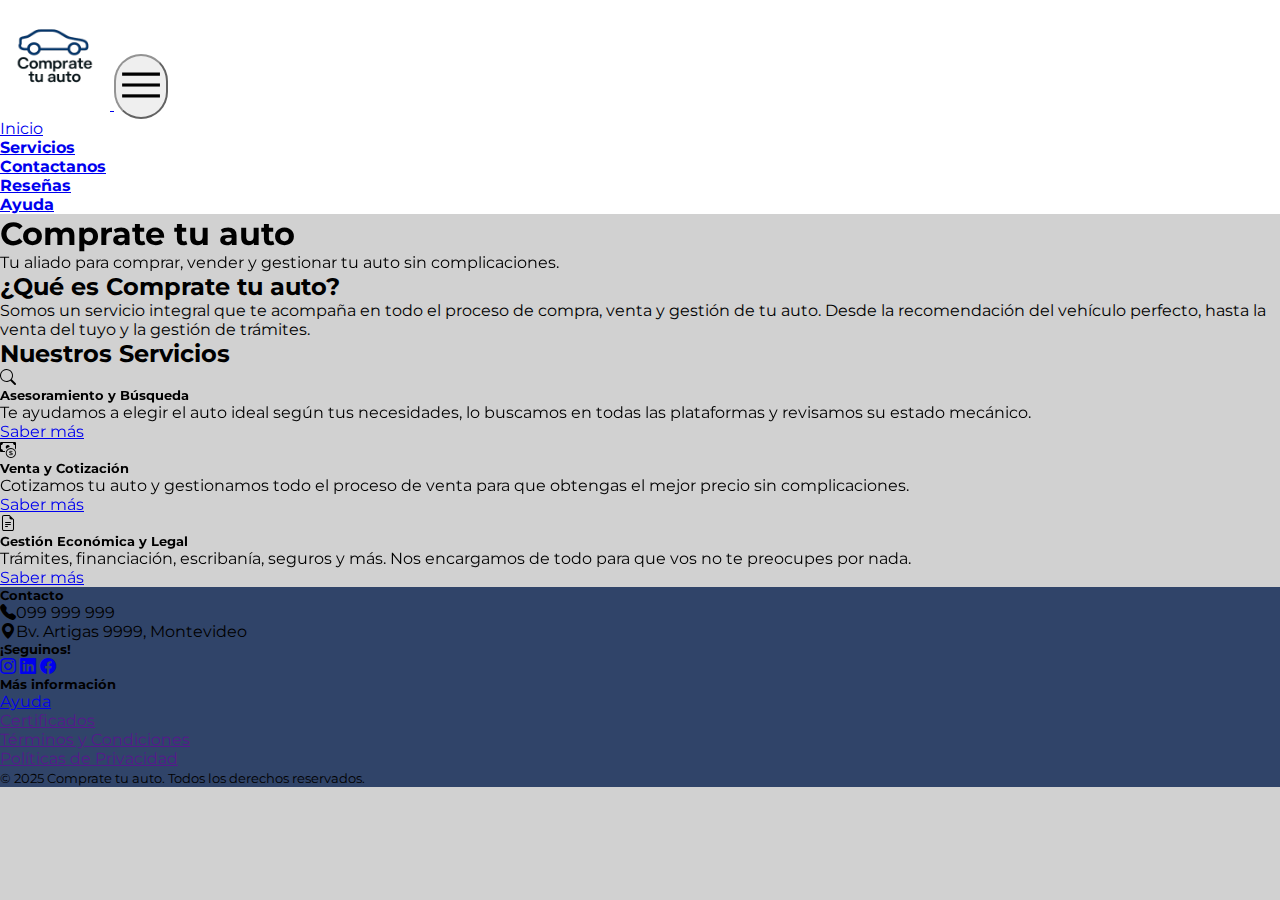
<file: index.html>
<!DOCTYPE html>
<html lang="en">
<head>
    <meta charset="UTF-8">
    <meta name="viewport" content="width=device-width, initial-scale=1.0">
    <meta name="description" content="Somos un servicio integral que te acompaña en todo el proceso de compra, venta y gestión de tu auto. Desde la recomendación del vehículo perfecto, hasta la venta del tuyo y la gestión de trámites.">
    <meta name="keywords" content="auto, compra, uruguay, venta, cotizacion, revision, asesoramiento, vehiculo, revision, tramites, ayuda">
    <!--Bootsrap-->
    <link href="https://cdn.jsdelivr.net/npm/bootstrap@5.3.7/dist/css/bootstrap.min.css" rel="stylesheet" integrity="sha384-LN+7fdVzj6u52u30Kp6M/trliBMCMKTyK833zpbD+pXdCLuTusPj697FH4R/5mcr" crossorigin="anonymous">
    <!--Bootsrap ICONS-->
    <link href="https://cdn.jsdelivr.net/npm/bootstrap-icons@1.10.5/font/bootstrap-icons.css" rel="stylesheet">
    <!--AOS-->
    <link href="https://unpkg.com/aos@2.3.1/dist/aos.css" rel="stylesheet">
    <!--CSS-->
    <link rel="stylesheet" href="./styles/styles.css">
    <title>Comprate tu auto | Inicio</title>
</head>
<body>
    <!-- Navbar -->
    <header>
        <nav class="navbar navbar-expand-lg">
            <div class="container">
                <a class="navbar-brand d-flex align-items-center" href="index.html">
                    <img class="logo-nav" alt="logo de auto con texto debajo que lee comprate tu auto" src="./assets/logo2.png">
                </a>
                <button class="navbar-toggler custom-menu" type="button" data-bs-toggle="collapse" data-bs-target="#navbarNav">
                    <img class="custom-navbar-toggler" alt="boton para deplegar las paginas" src="./assets/menu.png" alt="">
                </button>
                <div class="collapse navbar-collapse" id="navbarNav">
                    <ul class="navbar-nav ms-auto nav-underline">
                        <li class="nav-item"><a class="nav-link active" href="index.html">Inicio</a></li>
                        <li class="nav-item"><a class="nav-link custom-nav-link" href="./pages/servicios.html">Servicios</a></li>
                        <li class="nav-item"><a class="nav-link custom-nav-link" href="./pages/contactanos.html">Contactanos</a></li>
                        <li class="nav-item"><a class="nav-link custom-nav-link" href="./pages/reseñas.html">Reseñas</a></li>
                        <li class="nav-item"><a class="nav-link custom-nav-link" href="./pages/ayuda.html">Ayuda</a></li>
                    </ul>
                </div>
            </div>
        </nav>
    </header>
    <!--Main-->
    <main>
        <!--Banner-->
        <section class="banner">
            <div class="container" data-aos="zoom-in">
                    <h1>Comprate tu auto</h1>
                <p>Tu aliado para comprar, vender y gestionar tu auto sin complicaciones.</p>
            </div>
        </section>
        <!--Info-->
        <section class="banner-sec">
            <div class="container">
                <h2>¿Qué es Comprate tu auto?</h2>
                <p> Somos un servicio integral que te acompaña en todo el proceso de compra, venta y gestión de tu auto. Desde la recomendación del vehículo perfecto, hasta la venta del tuyo y la gestión de trámites.</p>
            </div>
        </section>
        <!--Servicios-->
        <section class="servicios-index">
            <div class="container">
                <h2 class="mb-5">Nuestros Servicios</h2>
                <div class="row row-cols-1 row-cols-md-3 g-4">
                <!-- Servicio 1 -->
                    <div class="col" data-aos="fade-down">
                        <div class="card h-100 custom-card-body">
                            <div class="card-body">
                                <div class="mb-3">
                                    <i class="bi bi-search display-5 text-primary"></i>
                                </div>
                                <h5 class="card-title">Asesoramiento y Búsqueda</h5>
                                <p class="card-text">Te ayudamos a elegir el auto ideal según tus necesidades, lo buscamos en todas las plataformas y revisamos su estado mecánico.</p>
                                <a href="./pages/servicios.html#servicio1" class="btn btn-primary custom-button-primary">Saber más</a>
                            </div>
                        </div>
                    </div>
                    <!-- Servicio 2 -->
                    <div class="col" data-aos="fade-down">
                        <div class="card h-100 custom-card-body">
                            <div class="card-body">
                                <div class="mb-3">
                                    <i class="bi bi-cash-coin display-5 text-success"></i>
                                </div>
                                <h5 class="card-title">Venta y Cotización</h5>
                                <p class="card-text"> Cotizamos tu auto y gestionamos todo el proceso de venta para que obtengas el mejor precio sin complicaciones.</p>
                                <a href="./pages/servicios.html#servicio2" class="btn btn-primary custom-button-primary">Saber más</a>
                            </div>
                        </div>
                    </div>
                    <!-- Servicio 3 -->
                    <div class="col" data-aos="fade-down">
                        <div class="card h-100 custom-card-body">
                            <div class="card-body">
                                <div class="mb-3">
                                    <i class="bi bi-file-earmark-text display-5 text-warning"></i>
                                </div>
                                <h5 class="card-title">Gestión Económica y Legal</h5>
                                <p class="card-text">Trámites, financiación, escribanía, seguros y más. Nos encargamos de todo para que vos no te preocupes por nada.</p>
                                <a href="./pages/servicios.html#servicio3" class="btn btn-primary custom-button-primary">Saber más</a>
                            </div>
                        </div>
                    </div>
                </div>
            </div>
        </section>    
    </main> 
    <footer class="custom-footer">
        <div class="container">
            <div class="row text-center text-md-start">
            <!-- Columna 1: Contacto -->
                <div class="col-md-4 mb-4 d-flex flex-column align-items-center">
                    <h5 class="mb-3">Contacto</h5>
                    <p class="mb-2"><i class="bi bi-telephone-fill me-2"></i>099 999 999</p>
                    <p><i class="bi bi-geo-alt-fill me-2"></i>Bv. Artigas 9999, Montevideo</p>
                </div>
            <!-- Columna 2: Redes Sociales -->
                <div class="col-md-4 mb-4 d-flex flex-column d-flex flex-column align-items-center">
                    <h5 class="mb-3">¡Seguinos!</h5>
                    <a href="https://instagram.com" target="_blank" class="text-white me-3 fs-4"><i class="bi bi-instagram"></i></a>
                    <a href="https://linkedin.com" target="_blank" class="text-white me-3 fs-4"><i class="bi bi-linkedin"></i></a>
                    <a href="https://facebook.com" target="_blank" class="text-white fs-4"><i class="bi bi-facebook"></i></a>
                </div>
            <!-- Columna 3: Más información -->
                <div class="col-md-4 mb-4 d-flex flex-column align-items-center">
                    <h5 class="mb-3">Más información</h5>
                    <ul class="list-unstyled">
                        <li><a href="./pages/ayuda.html" class="text-white text-decoration-none">Ayuda</a></li>
                        <li><a href="" class="text-white text-decoration-none">Certificados</a></li>
                        <li><a href="" class="text-white text-decoration-none">Términos y Condiciones</a></li>
                        <li><a href="" class="text-white text-decoration-none">Políticas de Privacidad</a></li>
                    </ul>
                </div>
            </div>
            <!-- Línea inferior -->
            <div class="text-center mt-4 border-top pt-3">
            <small>© 2025 Comprate tu auto. Todos los derechos reservados.</small>
            </div>
        </div>
    </footer>

    <!--Bootstrap JS-->
    <script src="https://cdn.jsdelivr.net/npm/bootstrap@5.3.7/dist/js/bootstrap.bundle.min.js" integrity="sha384-ndDqU0Gzau9qJ1lfW4pNLlhNTkCfHzAVBReH9diLvGRem5+R9g2FzA8ZGN954O5Q" crossorigin="anonymous"></script>
    <!--AOS JS-->
    <script src="https://unpkg.com/aos@2.3.1/dist/aos.js"></script>
    <script>
        AOS.init();
    </script>
</body>
</html>
</file>
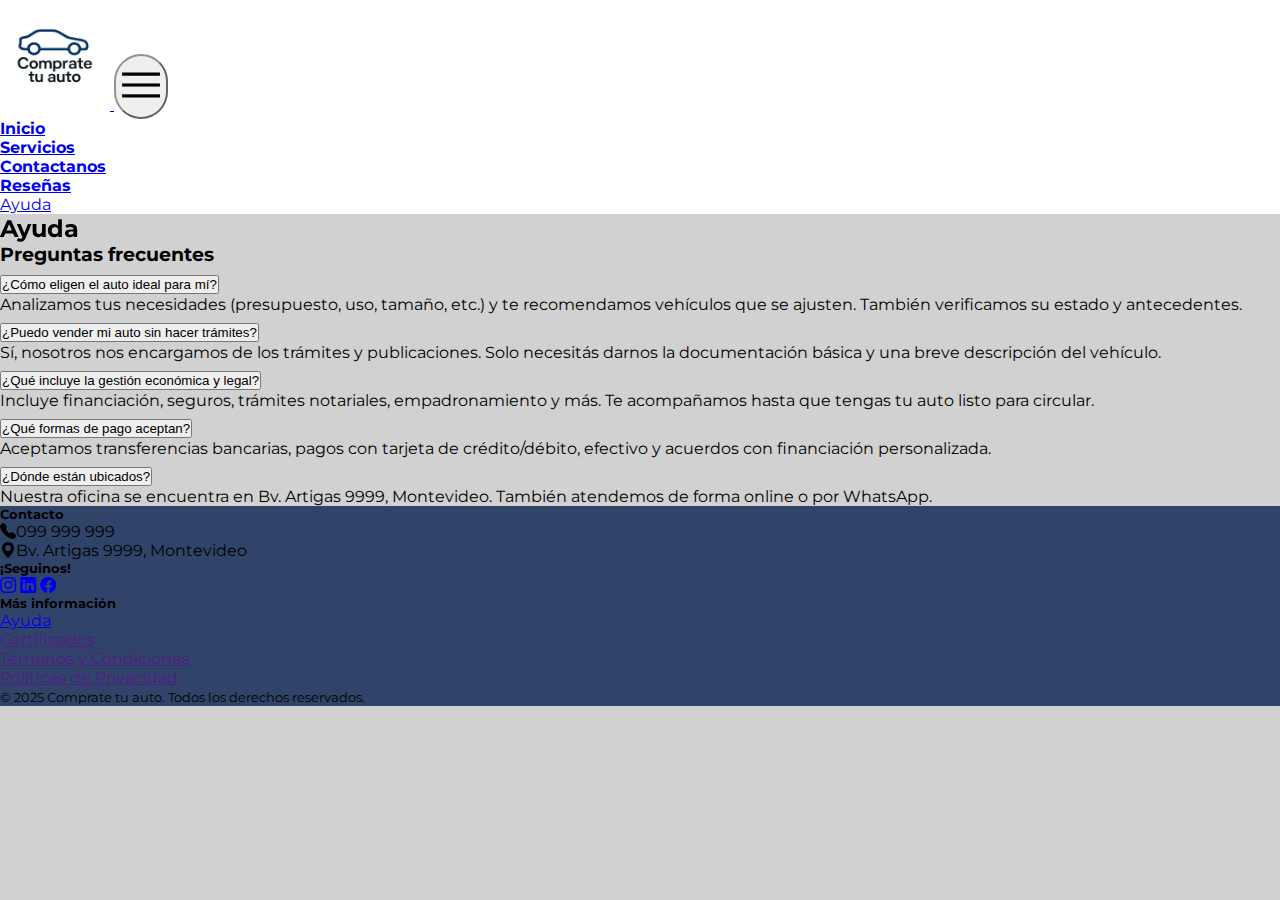
<file: pages/ayuda.html>
<!DOCTYPE html>
<html lang="en">
<head>
    <meta charset="UTF-8">
    <meta name="viewport" content="width=device-width, initial-scale=1.0">
    <meta name="description" content="Ayuda en Comprate tu auto, preguntas frecuentes">
    <meta name="keywords" content="auto, compra, uruguay, venta, cotizacion, revision, asesoramiento, vehiculo, revision, tramites, ayuda, preguntas">
    <!--Bootsrap-->
    <link href="https://cdn.jsdelivr.net/npm/bootstrap@5.3.7/dist/css/bootstrap.min.css" rel="stylesheet" integrity="sha384-LN+7fdVzj6u52u30Kp6M/trliBMCMKTyK833zpbD+pXdCLuTusPj697FH4R/5mcr" crossorigin="anonymous">
    <!--Bootsrap ICONS-->
    <link href="https://cdn.jsdelivr.net/npm/bootstrap-icons@1.10.5/font/bootstrap-icons.css" rel="stylesheet">
    <!--AOS-->
    <link href="https://unpkg.com/aos@2.3.1/dist/aos.css" rel="stylesheet">
    <!--CSS-->
    <link rel="stylesheet" href="../styles/styles.css">
    <title>Comprate tu auto | Ayuda</title>
</head>
<body>
    <!-- Navbar -->
    <header>
        <nav class="navbar navbar-expand-lg">
            <div class="container">
                <a class="navbar-brand d-flex align-items-center" href="../index.html">
                    <img class="logo-nav" alt="logo de auto con texto debajo que lee comprate tu auto" src="../assets/logo2.png">
                </a>
                <button class="navbar-toggler custom-menu" type="button" data-bs-toggle="collapse" data-bs-target="#navbarNav">
                    <img class="custom-navbar-toggler" alt="boton para deplegar las paginas" src="../assets/menu.png" alt="">
                </button>
                <div class="collapse navbar-collapse" id="navbarNav">
                    <ul class="navbar-nav ms-auto nav-underline">
                        <li class="nav-item"><a class="nav-link custom-nav-link" href="../index.html">Inicio</a></li>
                        <li class="nav-item"><a class="nav-link custom-nav-link" href="servicios.html">Servicios</a></li>
                        <li class="nav-item"><a class="nav-link custom-nav-link" href="contactanos.html">Contactanos</a></li>
                        <li class="nav-item"><a class="nav-link custom-nav-link" href="reseñas.html">Reseñas</a></li>
                        <li class="nav-item"><a class="nav-link active" href="ayuda.html">Ayuda</a></li>
                    </ul>
                </div>
            </div>
        </nav>
    </header>
    <!--Ayuda-->
    <main>
        <!--Banner-->
        <section class="banner">
            <div data-aos="zoom-in">
                <h2>Ayuda</h2>
            </div>
        </section>
        <section class="custom-servicio">
            <section class="container py-5">
                <h3 class="text-center mb-4">Preguntas frecuentes</h3>
                <div class="accordion" id="accordionAyuda">
                    <!-- Pregunta 1 -->
                    <div class="accordion-item custom-accordion-item">
                        <h2 class="accordion-header" id="faqHeadingOne">
                            <button class="accordion-button collapsed custom-accordion-button" type="button" data-bs-toggle="collapse" data-bs-target="#faqCollapseOne" aria-expanded="false" aria-controls="faqCollapseOne">¿Cómo eligen el auto ideal para mí?
                            </button>
                        </h2>
                        <div id="faqCollapseOne" class="accordion-collapse collapse" aria-labelledby="faqHeadingOne" data-bs-parent="#accordionAyuda">
                            <div class="accordion-body">Analizamos tus necesidades (presupuesto, uso, tamaño, etc.) y te recomendamos vehículos que se ajusten. También verificamos su estado y antecedentes.</div>
                        </div>
                    </div>
                    <!-- Pregunta 2 -->
                    <div class="accordion-item custom-accordion-item">
                        <h2 class="accordion-header" id="faqHeadingTwo">
                            <button class="accordion-button collapsed custom-accordion-button" type="button" data-bs-toggle="collapse" data-bs-target="#faqCollapseTwo" aria-expanded="false" aria-controls="faqCollapseTwo">¿Puedo vender mi auto sin hacer trámites?
                            </button>
                        </h2>
                        <div id="faqCollapseTwo" class="accordion-collapse collapse" aria-labelledby="faqHeadingTwo" data-bs-parent="#accordionAyuda">
                            <div class="accordion-body">Sí, nosotros nos encargamos de los trámites y publicaciones. Solo necesitás darnos la documentación básica y una breve descripción del vehículo.</div>
                        </div>
                    </div>
                    <!-- Pregunta 3 -->
                    <div class="accordion-item custom-accordion-item">
                        <h2 class="accordion-header" id="faqHeadingThree">
                            <button class="accordion-button collapsed custom-accordion-button" type="button" data-bs-toggle="collapse" data-bs-target="#faqCollapseThree" aria-expanded="false" aria-controls="faqCollapseThree">¿Qué incluye la gestión económica y legal?
                            </button>
                        </h2>
                        <div id="faqCollapseThree" class="accordion-collapse collapse" aria-labelledby="faqHeadingThree" data-bs-parent="#accordionAyuda">
                            <div class="accordion-body">Incluye financiación, seguros, trámites notariales, empadronamiento y más. Te acompañamos hasta que tengas tu auto listo para circular.</div>
                        </div>
                    </div>
                    <!-- Pregunta 4 -->
                    <div class="accordion-item custom-accordion-item">
                        <h2 class="accordion-header" id="faqHeadingFour">
                            <button class="accordion-button collapsed custom-accordion-button" type="button" data-bs-toggle="collapse" data-bs-target="#faqCollapseFour" aria-expanded="false" aria-controls="faqCollapseFour">¿Qué formas de pago aceptan?
                            </button>
                        </h2>
                        <div id="faqCollapseFour" class="accordion-collapse collapse" aria-labelledby="faqHeadingFour" data-bs-parent="#accordionAyuda">
                            <div class="accordion-body">Aceptamos transferencias bancarias, pagos con tarjeta de crédito/débito, efectivo y acuerdos con financiación personalizada.</div>
                        </div>
                    </div>
                    <!-- Pregunta 5 -->
                    <div class="accordion-item">
                        <h2 class="accordion-header" id="faqHeadingFive">
                            <button class="accordion-button collapsed custom-accordion-button" type="button" data-bs-toggle="collapse" data-bs-target="#faqCollapseFive" aria-expanded="false" aria-controls="faqCollapseFive"> ¿Dónde están ubicados?
                            </button>
                        </h2>
                        <div id="faqCollapseFive" class="accordion-collapse collapse" aria-labelledby="faqHeadingFive" data-bs-parent="#accordionAyuda">
                            <div class="accordion-body">Nuestra oficina se encuentra en Bv. Artigas 9999, Montevideo. También atendemos de forma online o por WhatsApp.</div>
                        </div>
                    </div>
                </div>
            </section>
        </section>
    </main>


    <footer class="custom-footer">
        <div class="container">
            <div class="row text-center text-md-start">
            <!-- Columna 1: Contacto -->
                <div class="col-md-4 mb-4 d-flex flex-column align-items-center">
                    <h5 class="mb-3">Contacto</h5>
                    <p class="mb-2"><i class="bi bi-telephone-fill me-2"></i>099 999 999</p>
                    <p><i class="bi bi-geo-alt-fill me-2"></i>Bv. Artigas 9999, Montevideo</p>
                </div>
            <!-- Columna 2: Redes Sociales -->
                <div class="col-md-4 mb-4 d-flex flex-column d-flex flex-column align-items-center">
                    <h5 class="mb-3">¡Seguinos!</h5>
                    <a href="https://instagram.com" target="_blank" class="text-white me-3 fs-4"><i class="bi bi-instagram"></i></a>
                    <a href="https://linkedin.com" target="_blank" class="text-white me-3 fs-4"><i class="bi bi-linkedin"></i></a>
                    <a href="https://facebook.com" target="_blank" class="text-white fs-4"><i class="bi bi-facebook"></i></a>
                </div>
            <!-- Columna 3: Más información -->
                <div class="col-md-4 mb-4 d-flex flex-column align-items-center">
                    <h5 class="mb-3">Más información</h5>
                    <ul class="list-unstyled">
                        <li><a href="../pages/ayuda.html" class="text-white text-decoration-none">Ayuda</a></li>
                        <li><a href="" class="text-white text-decoration-none">Certificados</a></li>
                        <li><a href="" class="text-white text-decoration-none">Términos y Condiciones</a></li>
                        <li><a href="" class="text-white text-decoration-none">Políticas de Privacidad</a></li>
                    </ul>
                </div>
            </div>
            <!-- Línea inferior -->
            <div class="text-center mt-4 border-top pt-3">
            <small>© 2025 Comprate tu auto. Todos los derechos reservados.</small>
            </div>
        </div>
    </footer>
    <!--Bootstrap JS-->
    <script src="https://cdn.jsdelivr.net/npm/bootstrap@5.3.7/dist/js/bootstrap.bundle.min.js" integrity="sha384-ndDqU0Gzau9qJ1lfW4pNLlhNTkCfHzAVBReH9diLvGRem5+R9g2FzA8ZGN954O5Q" crossorigin="anonymous"></script>
    <!--AOS JS-->
    <script src="https://unpkg.com/aos@2.3.1/dist/aos.js"></script>
    <script>
        AOS.init();
    </script>
</body>
</html>
</file>
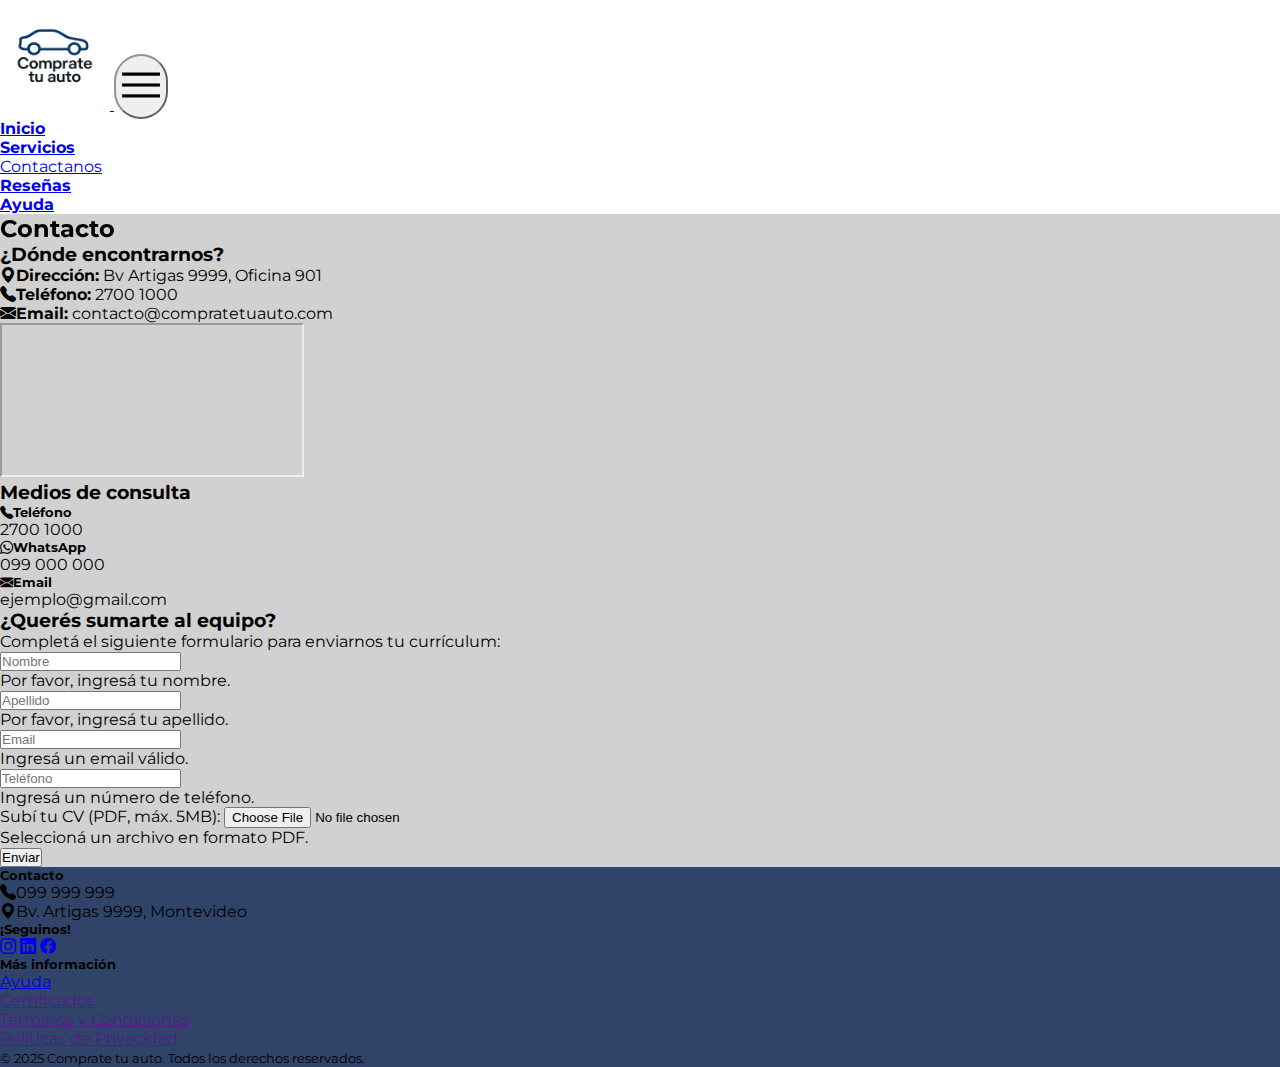
<file: pages/contactanos.html>
<!DOCTYPE html>
<html lang="en">
<head>
    <meta charset="UTF-8">
    <meta name="viewport" content="width=device-width, initial-scale=1.0">
    <meta name="description" content="Contacto para Comprate tu auto, ¿Dónde encontrarnos? , Metodos de consulta, ¿Querés sumarte al equipo?">
    <meta name="keywords" content="auto, compra, uruguay, venta, cotizacion, revision, asesoramiento, vehiculo, revision, tramites, ayuda, contacto">
    <!--Bootsrap-->
    <link href="https://cdn.jsdelivr.net/npm/bootstrap@5.3.7/dist/css/bootstrap.min.css" rel="stylesheet" integrity="sha384-LN+7fdVzj6u52u30Kp6M/trliBMCMKTyK833zpbD+pXdCLuTusPj697FH4R/5mcr" crossorigin="anonymous">
    <!--Bootsrap ICONS-->
    <link href="https://cdn.jsdelivr.net/npm/bootstrap-icons@1.10.5/font/bootstrap-icons.css" rel="stylesheet">
    <!--AOS-->
    <link href="https://unpkg.com/aos@2.3.1/dist/aos.css" rel="stylesheet">
    <!--CSS-->
    <link rel="stylesheet" href="../styles/styles.css">
    <title>Comprate tu auto | Contacto</title>
</head>
<body>
    <!-- Navbar -->
    <header>
        <nav class="navbar navbar-expand-lg">
            <div class="container">
                <a class="navbar-brand d-flex align-items-center" href="../index.html">
                    <img class="logo-nav" alt="logo de auto con texto debajo que lee comprate tu auto" src="../assets/logo2.png">
                </a>
                <button class="navbar-toggler custom-menu" type="button" data-bs-toggle="collapse" data-bs-target="#navbarNav">
                    <img class="custom-navbar-toggler" alt="boton para deplegar las paginas" src="../assets/menu.png" alt="">
                </button>
                <div class="collapse navbar-collapse" id="navbarNav">
                    <ul class="navbar-nav ms-auto nav-underline">
                        <li class="nav-item"><a class="nav-link custom-nav-link" href="../index.html">Inicio</a></li>
                        <li class="nav-item"><a class="nav-link custom-nav-link" href="servicios.html">Servicios</a></li>
                        <li class="nav-item"><a class="nav-link active" href="contactanos.html">Contactanos</a></li>
                        <li class="nav-item"><a class="nav-link custom-nav-link" href="reseñas.html">Reseñas</a></li>
                        <li class="nav-item"><a class="nav-link custom-nav-link" href="ayuda.html">Ayuda</a></li>
                    </ul>
                </div>
            </div>
        </nav>
    </header>

    <main>
        <!--Banner-->
        <section class="banner">
            <div data-aos="zoom-in">
                <h2>Contacto</h2>
            </div>
        </section>
        <!-- Dónde encontrarnos -->
        <section class="py-5 donde-encontrarnos">
            <div class="container">
                <h3 class="text-center mb-4">¿Dónde encontrarnos?</h3>
                <div class="row">
                    <div class="col-md-6 mb-4">
                        <p><i class="bi bi-geo-alt-fill me-2"></i><strong>Dirección:</strong> Bv Artigas 9999, Oficina 901</p>
                        <p><i class="bi bi-telephone-fill me-2"></i><strong>Teléfono:</strong> 2700 1000</p>
                        <p><i class="bi bi-envelope-fill me-2"></i><strong>Email:</strong> contacto@compratetuauto.com</p>
                    </div>
                    <div class="col-md-6">
                        <div class="ratio ratio-16x9">
                            <iframe 
                                src="https://www.google.com/maps?q=-34.9011,-56.1645&z=15&output=embed"
                                allowfullscreen
                                loading="lazy">
                            </iframe>
                        </div>
                    </div>
                </div>
            </div>
        </section>
        <!-- Medios de consulta -->
        <section class="py-5 medios-de-consulta">
            <div class="container">
                <h3 class="text-center mb-4">Medios de consulta</h3>
                <div class="row text-center">
                    <div class="col-md-4">
                        <h5 class="text-center"><i class="bi bi-telephone-fill me-2"></i>Teléfono</h5>
                        <p>2700 1000</p>
                    </div>
                    <div class="col-md-4">
                        <h5 class="text-center"><i class="bi bi-whatsapp me-2"></i>WhatsApp</h5>
                        <p>099 000 000</p>
                    </div>
                    <div class="col-md-4">
                        <h5 class="text-center"><i class="bi bi-envelope-fill me-2"></i>Email</h5>
                        <p>ejemplo@gmail.com</p>
                    </div>
                </div>    
            </div>
        </section>
        <!-- Formulario de contratación -->
        <section class="py-5 donde-encontrarnos">
            <div class="container">
                <h3 class="text-center mb-4">¿Querés sumarte al equipo?</h3>
                <p class="text-center">Completá el siguiente formulario para enviarnos tu currículum:</p>
                <form id="cvForm" class="needs-validation" novalidate>
                    <div class="row">
                        <div class="col-md-6 mb-3">
                            <input type="text" class="form-control custom-form-control" placeholder="Nombre" required>
                            <div class="invalid-feedback">Por favor, ingresá tu nombre.</div>
                        </div>
                        <div class="col-md-6 mb-3">
                            <input type="text" class="form-control custom-form-control" placeholder="Apellido" required>
                            <div class="invalid-feedback">Por favor, ingresá tu apellido.</div>
                        </div>
                        <div class="col-md-6 mb-3">
                            <input type="email" class="form-control custom-form-control" placeholder="Email" required>
                            <div class="invalid-feedback">Ingresá un email válido.</div>
                        </div>
                        <div class="col-md-6 mb-3">
                            <input type="tel" class="form-control custom-form-control" placeholder="Teléfono" required>
                            <div class="invalid-feedback">Ingresá un número de teléfono.</div>
                        </div>
                        <div class="col-md-12 mb-3">
                            <label for="cvFile" class="form-label">Subí tu CV (PDF, máx. 5MB):</label>
                            <input type="file" class="form-control custom-form-control" id="cvFile" accept=".pdf" required>
                            <div class="invalid-feedback">Seleccioná un archivo en formato PDF.</div>
                        </div>
                        <div class="col-12 text-center">
                            <button type="submit" class="btn btn-primary custom-button-primary">Enviar</button>
                        </div>
                    </div>
                </form>
            </div>
        </section>
    </main>

    <footer class="custom-footer">
        <div class="container">
            <div class="row text-center text-md-start">
            <!-- Columna 1: Contacto -->
                <div class="col-md-4 mb-4 d-flex flex-column align-items-center">
                    <h5 class="mb-3">Contacto</h5>
                    <p class="mb-2"><i class="bi bi-telephone-fill me-2"></i>099 999 999</p>
                    <p><i class="bi bi-geo-alt-fill me-2"></i>Bv. Artigas 9999, Montevideo</p>
                </div>
            <!-- Columna 2: Redes Sociales -->
                <div class="col-md-4 mb-4 d-flex flex-column d-flex flex-column align-items-center">
                    <h5 class="mb-3">¡Seguinos!</h5>
                    <a href="https://instagram.com" target="_blank" class="text-white me-3 fs-4"><i class="bi bi-instagram"></i></a>
                    <a href="https://linkedin.com" target="_blank" class="text-white me-3 fs-4"><i class="bi bi-linkedin"></i></a>
                    <a href="https://facebook.com" target="_blank" class="text-white fs-4"><i class="bi bi-facebook"></i></a>
                </div>
            <!-- Columna 3: Más información -->
                <div class="col-md-4 mb-4 d-flex flex-column align-items-center">
                    <h5 class="mb-3">Más información</h5>
                    <ul class="list-unstyled">
                        <li><a href="../pages/ayuda.html" class="text-white text-decoration-none">Ayuda</a></li>
                        <li><a href="" class="text-white text-decoration-none">Certificados</a></li>
                        <li><a href="" class="text-white text-decoration-none">Términos y Condiciones</a></li>
                        <li><a href="" class="text-white text-decoration-none">Políticas de Privacidad</a></li>
                    </ul>
                </div>
            </div>
            <!-- Línea inferior -->
            <div class="text-center mt-4 border-top pt-3">
                <small>© 2025 Comprate tu auto. Todos los derechos reservados.</small>
            </div>
        </div>
    </footer>
    <!--Bootstrap JS-->
    <script src="https://cdn.jsdelivr.net/npm/bootstrap@5.3.7/dist/js/bootstrap.bundle.min.js" integrity="sha384-ndDqU0Gzau9qJ1lfW4pNLlhNTkCfHzAVBReH9diLvGRem5+R9g2FzA8ZGN954O5Q" crossorigin="anonymous"></script>
    <!--AOS JS-->
    <script src="https://unpkg.com/aos@2.3.1/dist/aos.js"></script>
    <script>
        AOS.init();
    </script>
</body>
</html>
</file>
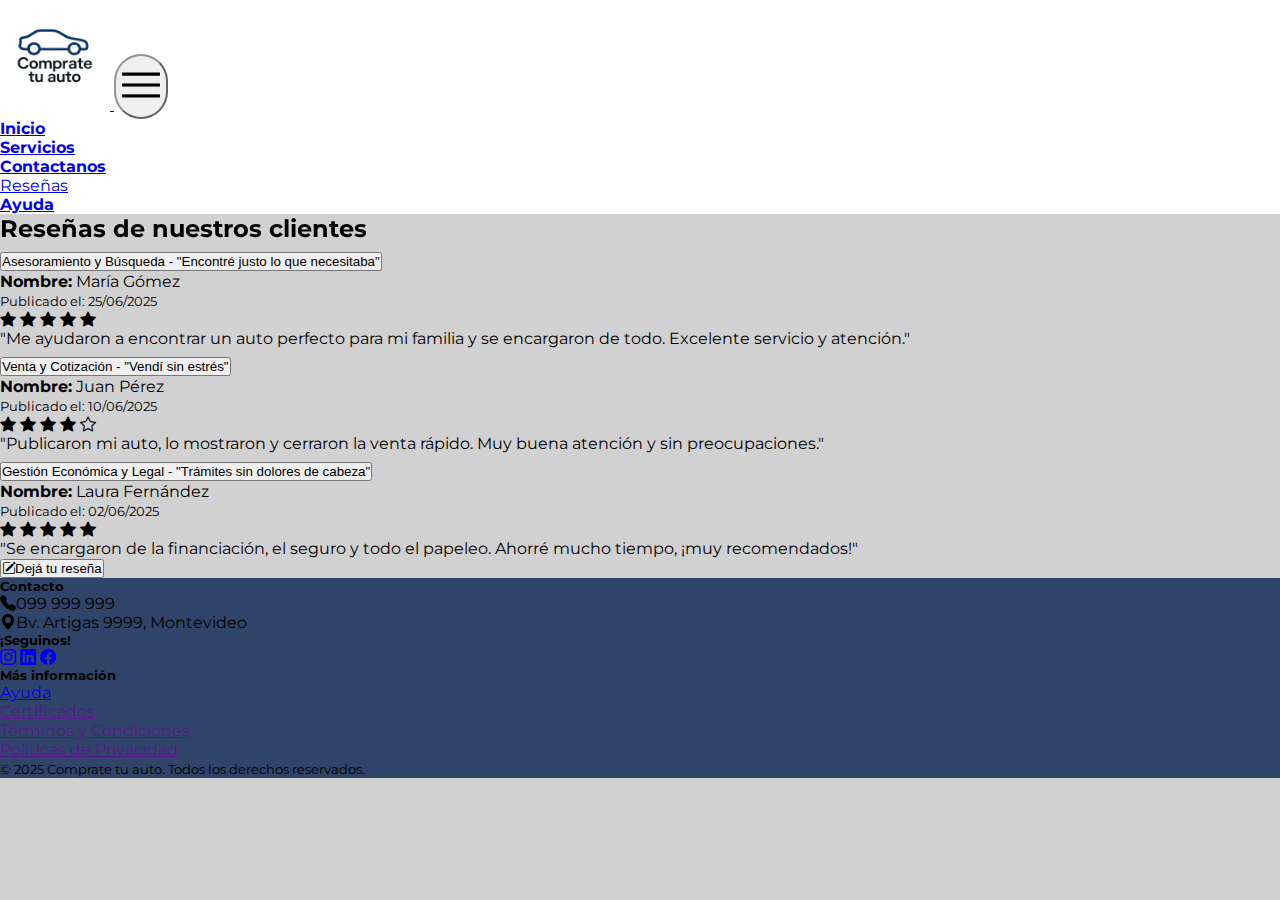
<file: pages/reseñas.html>
<!DOCTYPE html>
<html lang="en">
<head>
    <meta charset="UTF-8">
    <meta name="viewport" content="width=device-width, initial-scale=1.0">
    <meta name="description" content="Reseñas de Comprate tu auto, Reseñas de nuestros clientes, Deja tu reseña">
    <meta name="keywords" content="auto, compra, uruguay, venta, cotizacion, revision, asesoramiento, vehiculo, revision, tramites, ayuda, reseñas">
    <!--Bootsrap-->
    <link href="https://cdn.jsdelivr.net/npm/bootstrap@5.3.7/dist/css/bootstrap.min.css" rel="stylesheet" integrity="sha384-LN+7fdVzj6u52u30Kp6M/trliBMCMKTyK833zpbD+pXdCLuTusPj697FH4R/5mcr" crossorigin="anonymous">
    <!--Bootsrap ICONS-->
    <link href="https://cdn.jsdelivr.net/npm/bootstrap-icons@1.10.5/font/bootstrap-icons.css" rel="stylesheet">
    <!--AOS-->
    <link href="https://unpkg.com/aos@2.3.1/dist/aos.css" rel="stylesheet">
    <!--CSS-->
    <link rel="stylesheet" href="../styles/styles.css">
    <title>Comprate tu auto | Reseñas</title>
</head>
<body>
    <!-- Navbar -->
    <header>
        <nav class="navbar navbar-expand-lg">
            <div class="container">
                <a class="navbar-brand d-flex align-items-center" href="../index.html">
                    <img class="logo-nav" alt="logo de auto con texto debajo que lee comprate tu auto" src="../assets/logo2.png">
                </a>
                <button class="navbar-toggler custom-menu" type="button" data-bs-toggle="collapse" data-bs-target="#navbarNav">
                    <img class="custom-navbar-toggler" alt="boton para deplegar las paginas" src="../assets/menu.png" alt="">
                </button>
                <div class="collapse navbar-collapse" id="navbarNav">
                    <ul class="navbar-nav ms-auto nav-underline">
                        <li class="nav-item"><a class="nav-link custom-nav-link" href="../index.html">Inicio</a></li>
                        <li class="nav-item"><a class="nav-link custom-nav-link" href="servicios.html">Servicios</a></li>
                        <li class="nav-item"><a class="nav-link custom-nav-link" href="contactanos.html">Contactanos</a></li>
                        <li class="nav-item"><a class="nav-link active" href="reseñas.html">Reseñas</a></li>
                        <li class="nav-item"><a class="nav-link custom-nav-link" href="ayuda.html">Ayuda</a></li>
                    </ul>
                </div>
            </div>
        </nav>
    </header>
    
    <main>
        <!--Banner-->
        <section class="banner">
            <div data-aos="zoom-in">
                <h2>Reseñas de nuestros clientes</h2>
            </div>
        </section>
        <section class="custom-servicio">
            <div class="accordion container py-5" id="accordionReseñas">
                <!-- Reseña 1 -->
                <div class="accordion-item custom-accordion-item">
                    <h2 class="accordion-header" id="headingOne">
                    <button class="accordion-button collapsed custom-accordion-button" type="button" data-bs-toggle="collapse" data-bs-target="#collapseOne" aria-expanded="false" aria-controls="collapseOne">Asesoramiento y Búsqueda - "Encontré justo lo que necesitaba"
                    </button>
                    </h2>
                    <div id="collapseOne" class="accordion-collapse collapse" aria-labelledby="headingOne" data-bs-parent="#accordionReseñas">
                        <div class="accordion-body">
                            <p><strong>Nombre:</strong> María Gómez</p>
                            <p><small class="text-muted">Publicado el: 25/06/2025</small></p>
                            <p>
                                <span class="text-warning">
                                    <i class="bi bi-star-fill"></i>
                                    <i class="bi bi-star-fill"></i>
                                    <i class="bi bi-star-fill"></i>
                                    <i class="bi bi-star-fill"></i>
                                    <i class="bi bi-star-fill"></i>
                                </span>
                            </p>
                            <p>"Me ayudaron a encontrar un auto perfecto para mi familia y se encargaron de todo. Excelente servicio y atención."</p>
                        </div>
                    </div>
                </div>
                <!-- Reseña 2 -->
                <div class="accordion-item custom-accordion-item">
                    <h2 class="accordion-header" id="headingTwo">
                        <button class="accordion-button collapsed custom-accordion-button" type="button" data-bs-toggle="collapse" data-bs-target="#collapseTwo" aria-expanded="false" aria-controls="collapseTwo">Venta y Cotización - "Vendí sin estrés"
                        </button>
                    </h2>
                    <div id="collapseTwo" class="accordion-collapse collapse" aria-labelledby="headingTwo" data-bs-parent="#accordionReseñas">
                        <div class="accordion-body">
                            <p><strong>Nombre:</strong> Juan Pérez</p>
                            <p><small class="text-muted">Publicado el: 10/06/2025</small></p>
                            <p>
                                <span class="text-warning">
                                    <i class="bi bi-star-fill"></i>
                                    <i class="bi bi-star-fill"></i>
                                    <i class="bi bi-star-fill"></i>
                                    <i class="bi bi-star-fill"></i>
                                    <i class="bi bi-star"></i>
                                </span>
                            </p>
                            <p>"Publicaron mi auto, lo mostraron y cerraron la venta rápido. Muy buena atención y sin preocupaciones."</p>
                        </div>
                    </div>
                </div>
                <!-- Reseña 3 -->
                <div class="accordion-item custom-accordion-item">
                    <h2 class="accordion-header" id="headingThree">
                        <button class="accordion-button collapsed custom-accordion-button" type="button" data-bs-toggle="collapse"
                        data-bs-target="#collapseThree" aria-expanded="false" aria-controls="collapseThree">
                        Gestión Económica y Legal - "Trámites sin dolores de cabeza"
                        </button>
                    </h2>
                    <div id="collapseThree" class="accordion-collapse collapse" aria-labelledby="headingThree" data-bs-parent="#accordionReseñas">
                        <div class="accordion-body">
                            <p><strong>Nombre:</strong> Laura Fernández</p>
                            <p><small class="text-muted">Publicado el: 02/06/2025</small></p>
                            <p>
                                <span class="text-warning">
                                    <i class="bi bi-star-fill"></i>
                                    <i class="bi bi-star-fill"></i>
                                    <i class="bi bi-star-fill"></i>
                                    <i class="bi bi-star-fill"></i>
                                    <i class="bi bi-star-fill"></i>
                                </span>
                            </p>
                            <p>"Se encargaron de la financiación, el seguro y todo el papeleo. Ahorré mucho tiempo, ¡muy recomendados!"</p>
                        </div>
                    </div>
                </div>
            </div>
            <!-- Botón para dejar una reseña -->
            <div class="text-center">
                <button type="button" class="btn btn-outline-primary custom-button-primary mb-5">
                    <i class="bi bi-pencil-square me-2"></i>Dejá tu reseña
                </button>
            </div>
        </section>
    </main>

    <footer class="custom-footer">
        <div class="container">
            <div class="row text-center text-md-start">
            <!-- Columna 1: Contacto -->
                <div class="col-md-4 mb-4 d-flex flex-column align-items-center">
                    <h5 class="mb-3">Contacto</h5>
                    <p class="mb-2"><i class="bi bi-telephone-fill me-2"></i>099 999 999</p>
                    <p><i class="bi bi-geo-alt-fill me-2"></i>Bv. Artigas 9999, Montevideo</p>
                </div>
            <!-- Columna 2: Redes Sociales -->
                <div class="col-md-4 mb-4 d-flex flex-column d-flex flex-column align-items-center">
                    <h5 class="mb-3">¡Seguinos!</h5>
                    <a href="https://instagram.com" target="_blank" class="text-white me-3 fs-4"><i class="bi bi-instagram"></i></a>
                    <a href="https://linkedin.com" target="_blank" class="text-white me-3 fs-4"><i class="bi bi-linkedin"></i></a>
                    <a href="https://facebook.com" target="_blank" class="text-white fs-4"><i class="bi bi-facebook"></i></a>
                </div>
            <!-- Columna 3: Más información -->
                <div class="col-md-4 mb-4 d-flex flex-column align-items-center">
                    <h5 class="mb-3">Más información</h5>
                    <ul class="list-unstyled">
                        <li><a href="../pages/ayuda.html" class="text-white text-decoration-none">Ayuda</a></li>
                        <li><a href="" class="text-white text-decoration-none">Certificados</a></li>
                        <li><a href="" class="text-white text-decoration-none">Términos y Condiciones</a></li>
                        <li><a href="" class="text-white text-decoration-none">Políticas de Privacidad</a></li>
                    </ul>
                </div>
            </div>
            <!-- Línea inferior -->
            <div class="text-center mt-4 border-top pt-3">
            <small>© 2025 Comprate tu auto. Todos los derechos reservados.</small>
            </div>
        </div>
    </footer>
    <!--Bootstrap JS-->
    <script src="https://cdn.jsdelivr.net/npm/bootstrap@5.3.7/dist/js/bootstrap.bundle.min.js" integrity="sha384-ndDqU0Gzau9qJ1lfW4pNLlhNTkCfHzAVBReH9diLvGRem5+R9g2FzA8ZGN954O5Q" crossorigin="anonymous"></script>
    <!--AOS JS-->
    <script src="https://unpkg.com/aos@2.3.1/dist/aos.js"></script>
    <script>
        AOS.init();
    </script>
</body>
</html>
</file>
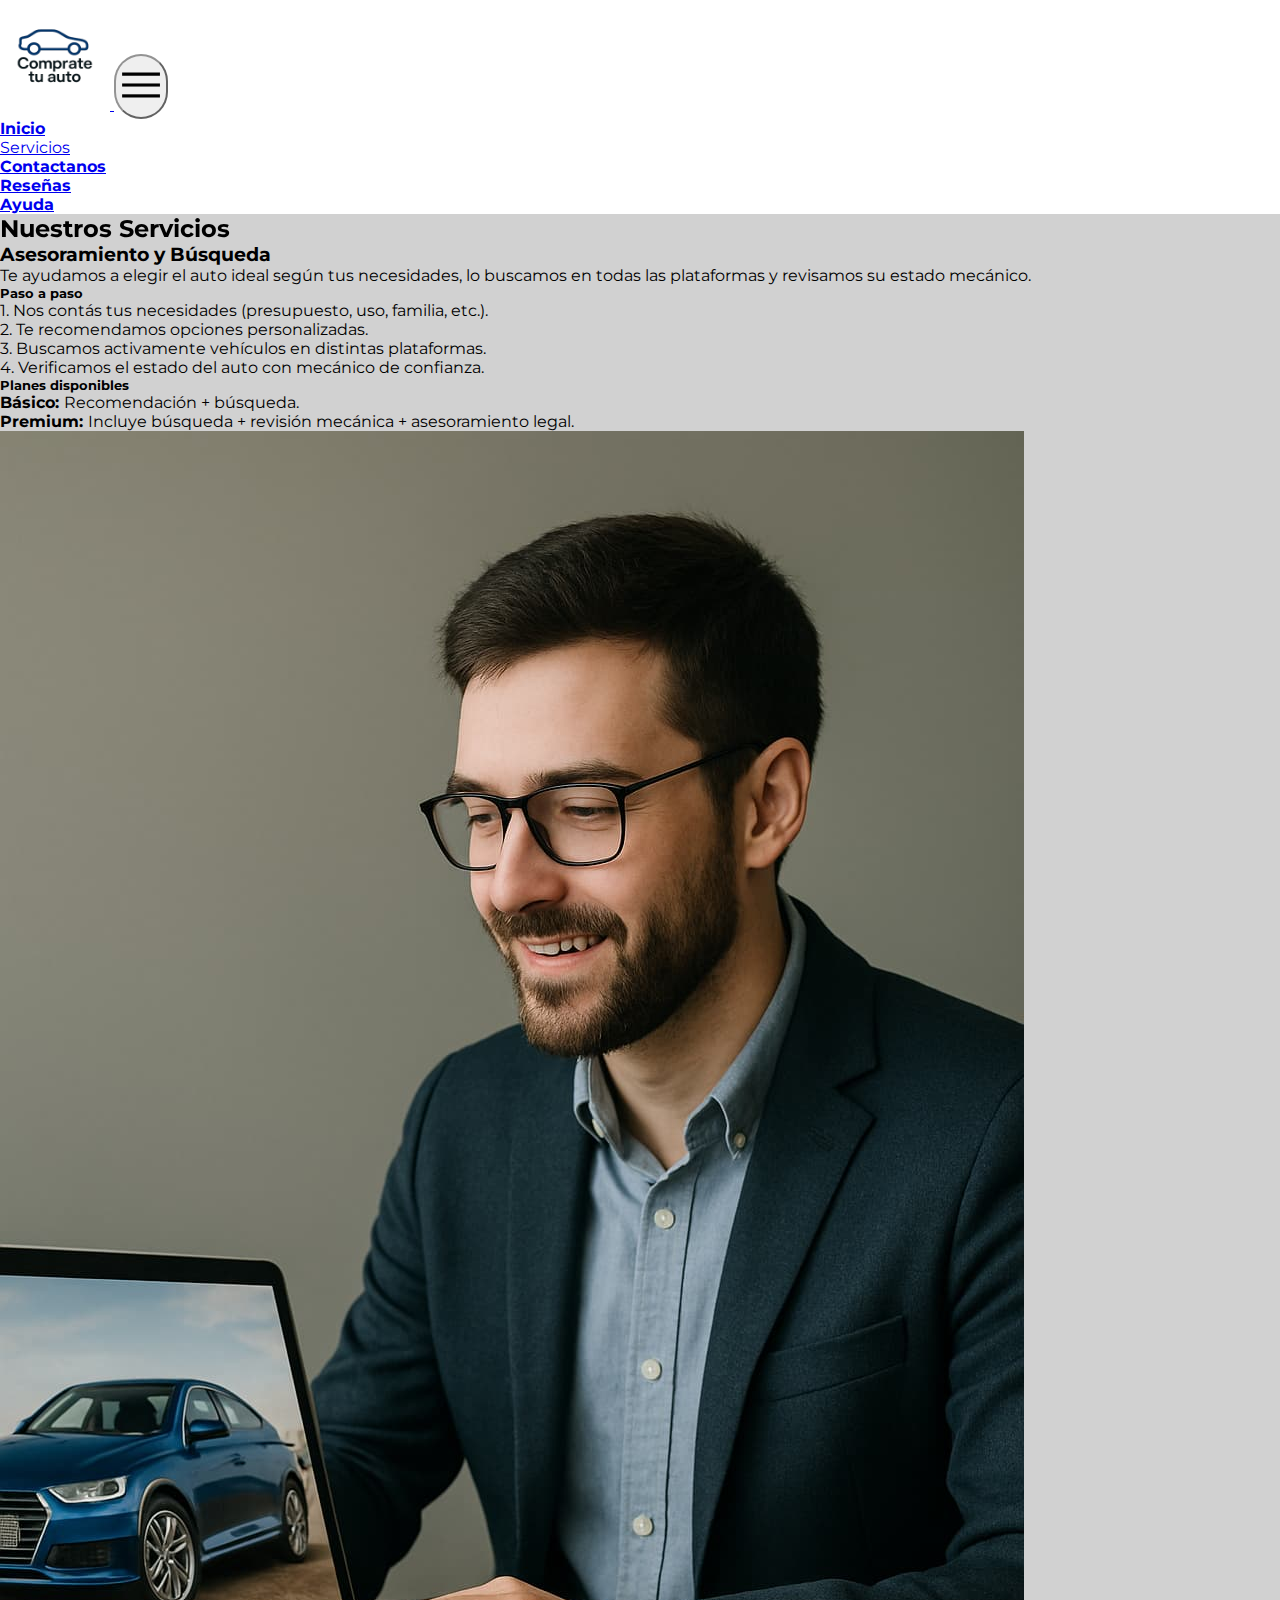
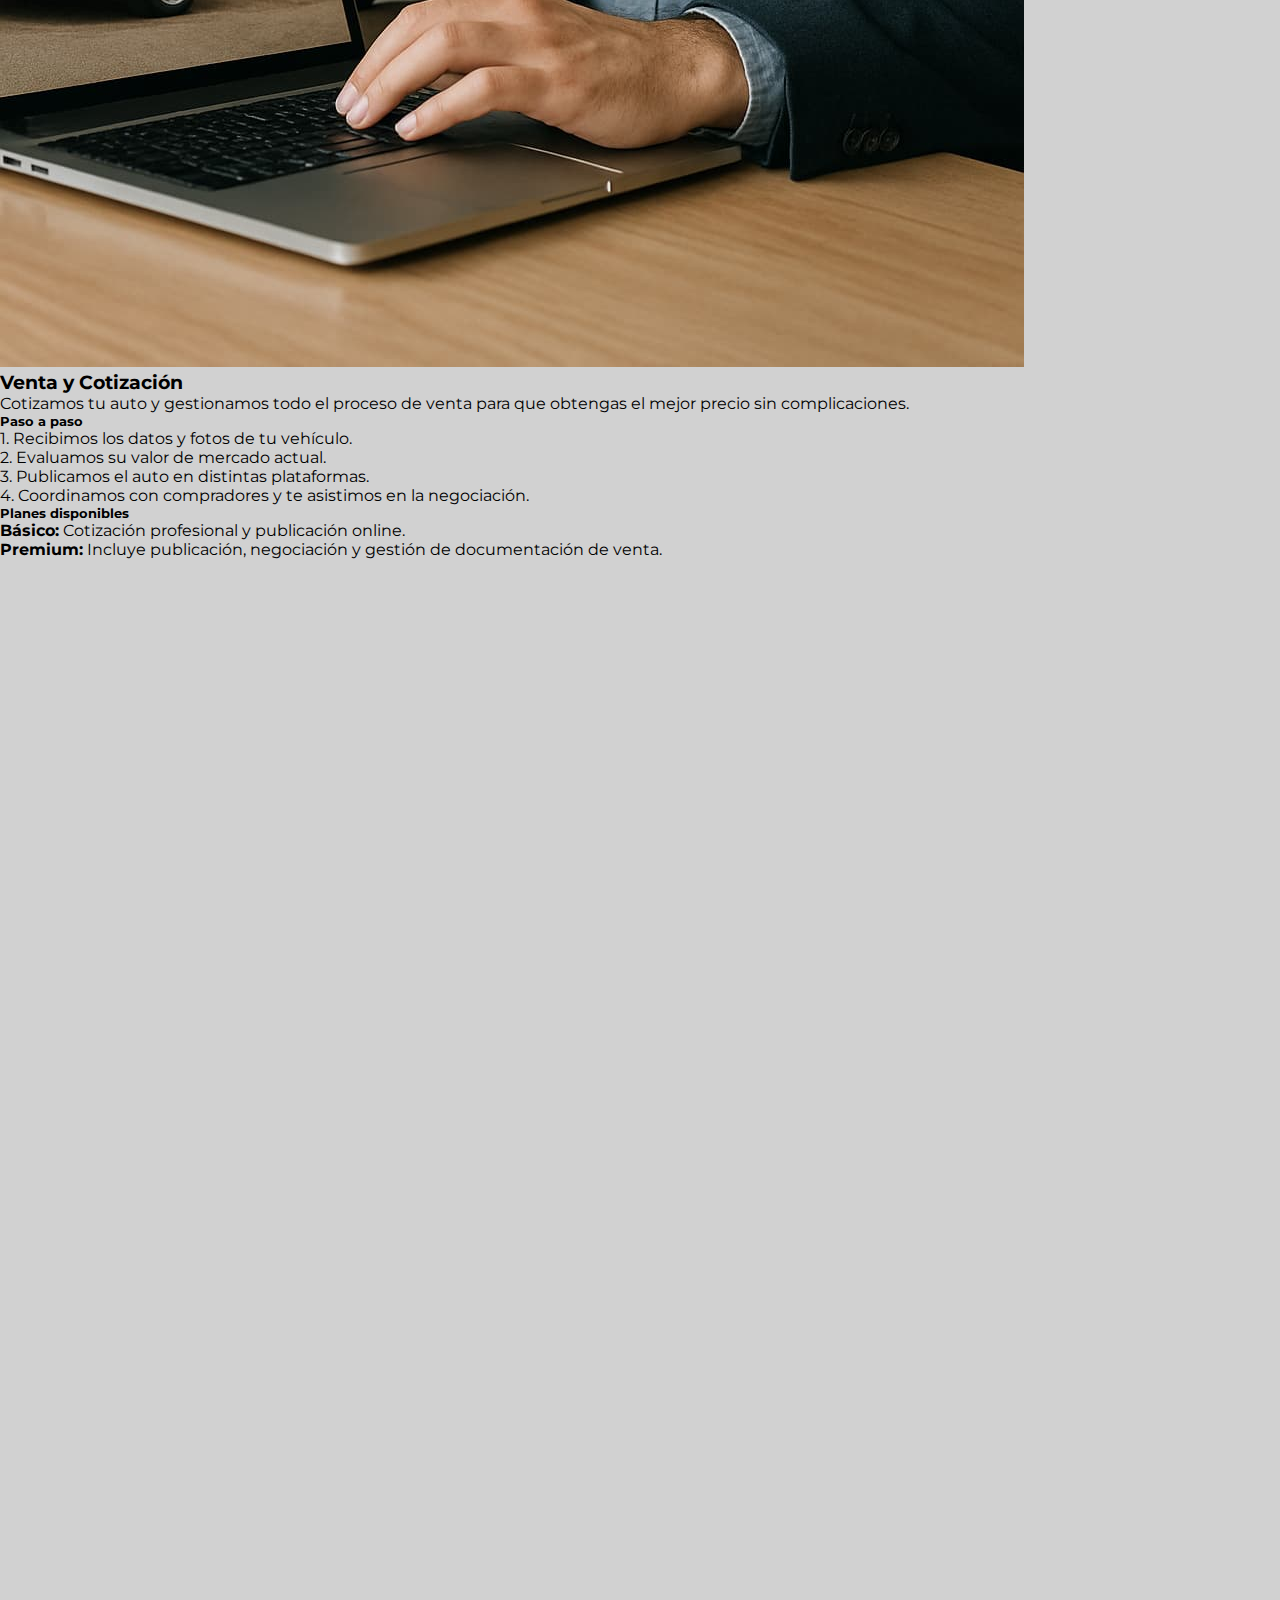
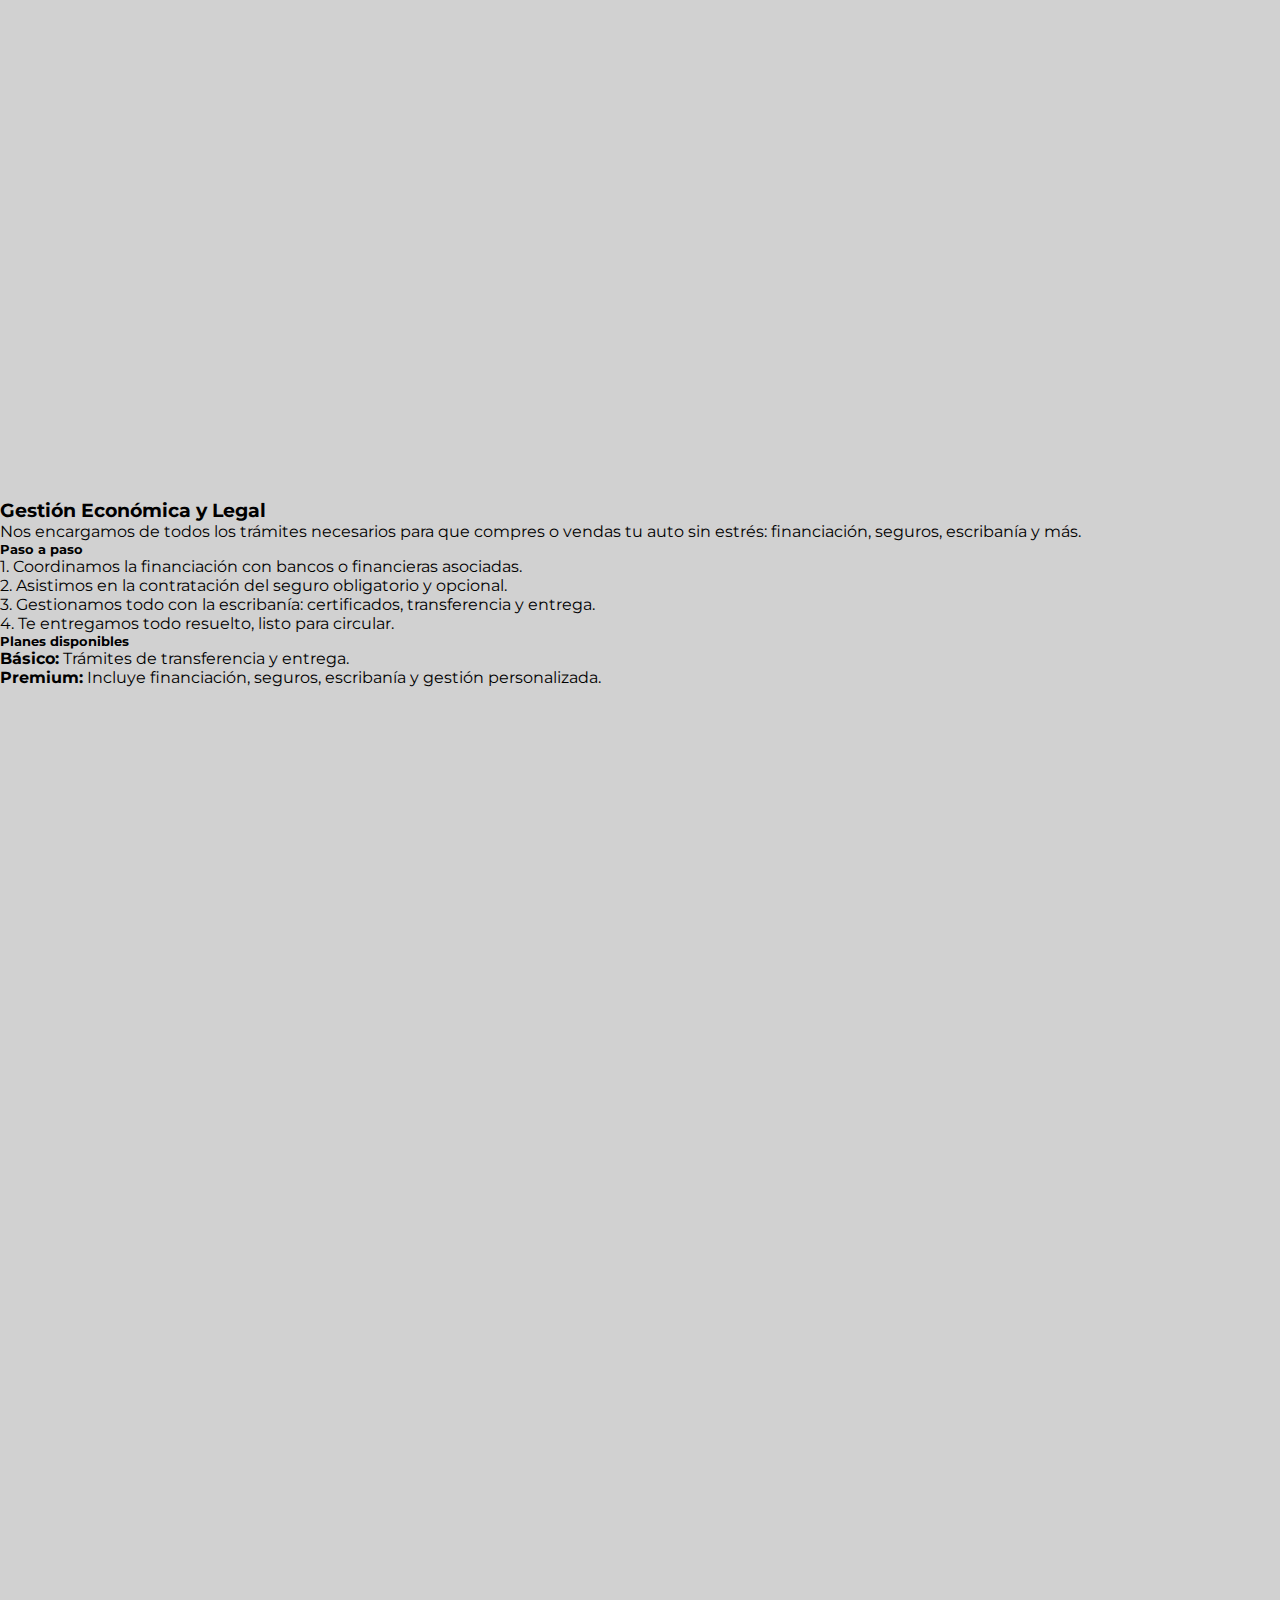
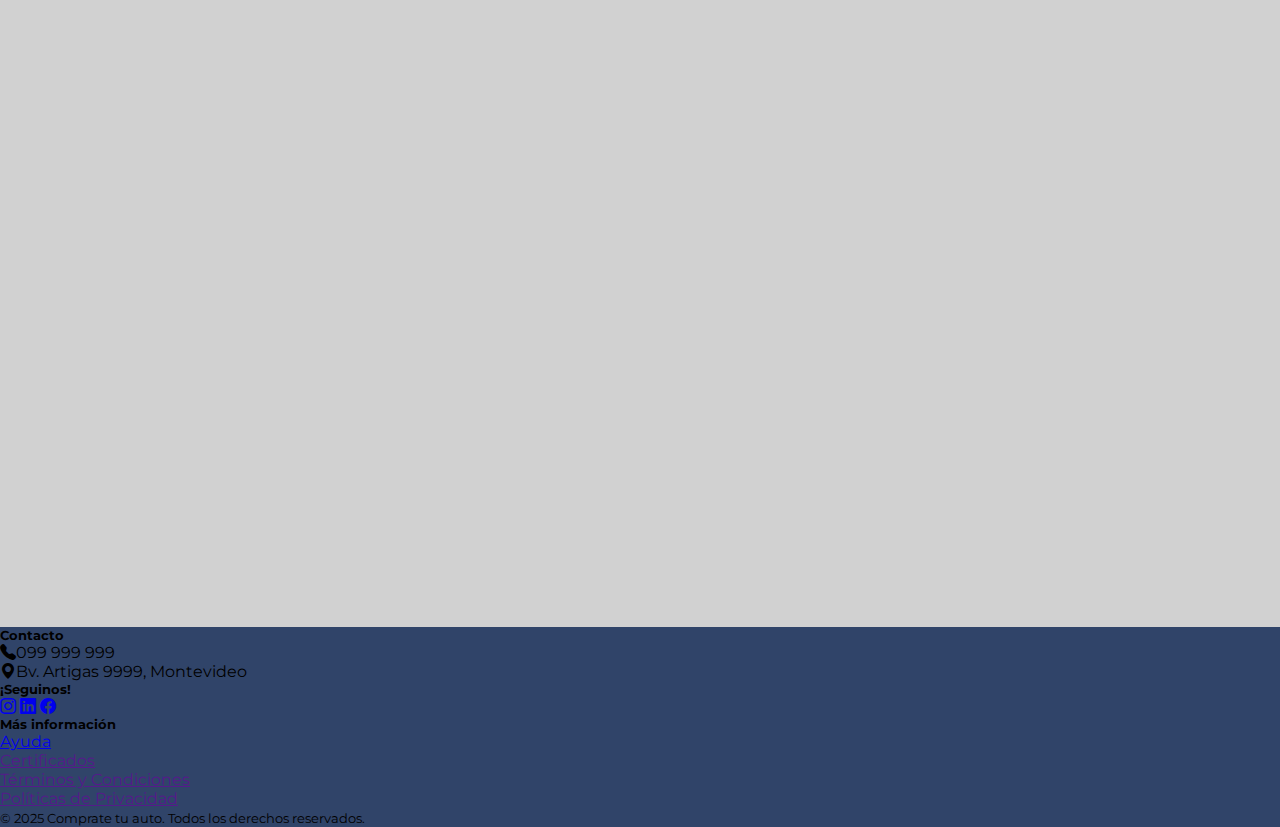
<file: pages/servicios.html>
<!DOCTYPE html>
<html lang="en">
<head>
    <meta charset="UTF-8">
    <meta name="viewport" content="width=device-width, initial-scale=1.0">
    <meta name="description" content="Nuestros servicios en Comprate tu auto, Asesoramiento y Búsqueda, Venta y Cotización, Gestión Económica y Legal">
    <meta name="keywords" content="auto, compra, uruguay, venta, cotizacion, revision, asesoramiento, vehiculo, revision, tramites, ayuda, servicios">
    <!--Bootsrap-->
    <link href="https://cdn.jsdelivr.net/npm/bootstrap@5.3.7/dist/css/bootstrap.min.css" rel="stylesheet" integrity="sha384-LN+7fdVzj6u52u30Kp6M/trliBMCMKTyK833zpbD+pXdCLuTusPj697FH4R/5mcr" crossorigin="anonymous">
    <!--Bootsrap ICONS-->
    <link href="https://cdn.jsdelivr.net/npm/bootstrap-icons@1.10.5/font/bootstrap-icons.css" rel="stylesheet">
    <!--AOS-->
    <link href="https://unpkg.com/aos@2.3.1/dist/aos.css" rel="stylesheet">
    <!--CSS-->
    <link rel="stylesheet" href="../styles/styles.css">
    <title>Comprate tu auto | Servicios</title>
</head>
<body>
    <!-- Navbar -->
    <header>
        <nav class="navbar navbar-expand-lg">
            <div class="container">
                <a class="navbar-brand d-flex align-items-center" href="../index.html">
                    <img class="logo-nav" alt="logo de auto con texto debajo que lee comprate tu auto" src="../assets/logo2.png">
                </a>
                <button class="navbar-toggler custom-menu" type="button" data-bs-toggle="collapse" data-bs-target="#navbarNav">
                    <img class="custom-navbar-toggler" alt="boton para deplegar las paginas" src="../assets/menu.png" alt="">
                </button>
                <div class="collapse navbar-collapse" id="navbarNav">
                    <ul class="navbar-nav ms-auto nav-underline">
                        <li class="nav-item"><a class="nav-link custom-nav-link" href="../index.html">Inicio</a></li>
                        <li class="nav-item"><a class="nav-link active" href="servicios.html">Servicios</a></li>
                        <li class="nav-item"><a class="nav-link custom-nav-link" href="contactanos.html">Contactanos</a></li>
                        <li class="nav-item"><a class="nav-link custom-nav-link" href="reseñas.html">Reseñas</a></li>
                        <li class="nav-item"><a class="nav-link custom-nav-link" href="ayuda.html">Ayuda</a></li>
                    </ul>
                </div>
            </div>
        </nav>
    </header>
    
    <main>
        <!--Banner-->
        <section class="banner">
            <div data-aos="zoom-in">
                <h2>Nuestros Servicios</h2>
            </div>
        </section>
        <!-- Servicio 1 -->
        <section class="py-5 custom-servicio" id="servicio1">
            <div class="container">
                <h3>Asesoramiento y Búsqueda</h3>
                <p>Te ayudamos a elegir el auto ideal según tus necesidades, lo buscamos en todas las plataformas y revisamos su estado mecánico.</p>
                <div class="row align-items-center mb-5">
                    <div class="col-md-6">
                        <h5 class="text-center">Paso a paso</h5>
                        <ul class="list-group list-group-flush mb-3 custom-list-group">
                            <li class="list-group-item custom-list-group-item">1. Nos contás tus necesidades (presupuesto, uso, familia, etc.).</li>
                            <li class="list-group-item custom-list-group-item">2. Te recomendamos opciones personalizadas.</li>
                            <li class="list-group-item custom-list-group-item">3. Buscamos activamente vehículos en distintas plataformas.</li>
                            <li class="list-group-item custom-list-group-item">4. Verificamos el estado del auto con mecánico de confianza.</li>
                        </ul>
                        <h5 class="text-center">Planes disponibles</h5>
                        <ul>
                            <li><strong>Básico: </strong>Recomendación + búsqueda.</li>
                            <li><strong>Premium: </strong>Incluye búsqueda + revisión mecánica + asesoramiento legal.</li>
                        </ul>
                    </div>
                    <div class="col-md-6" data-aos="fade-left">
                        <img src="../assets/servicio1.jpg" class="img-fluid rounded" alt="Imagen de un hombre mirando un auto en la pantalla de una laptop">
                    </div>
                </div>
            </div>
        </section>
        <!-- Servicio 2 --> 
        <section class="py-5 custom-servicio2" id="servicio2">
            <div class="container">
                <h3>Venta y Cotización</h3>
                <p>Cotizamos tu auto y gestionamos todo el proceso de venta para que obtengas el mejor precio sin complicaciones.</p>
                <div class="row align-items-center mb-5 flex-md-row-reverse">
                    <div class="col-md-6">
                        <h5 class="text-center">Paso a paso</h5>
                        <ul class="list-group list-group-flush mb-3 custom-list-group">
                            <li class="list-group-item custom-list-group-item">1. Recibimos los datos y fotos de tu vehículo.</li>
                            <li class="list-group-item custom-list-group-item">2. Evaluamos su valor de mercado actual.</li>
                            <li class="list-group-item custom-list-group-item">3. Publicamos el auto en distintas plataformas.</li>
                            <li class="list-group-item custom-list-group-item">4. Coordinamos con compradores y te asistimos en la negociación.</li>
                        </ul>
                        <h5 class="text-center">Planes disponibles</h5>
                        <ul>
                            <li><strong>Básico:</strong> Cotización profesional y publicación online.</li>
                            <li><strong>Premium:</strong> Incluye publicación, negociación y gestión de documentación de venta.</li>
                        </ul>
                    </div>
                    <div class="col-md-6" data-aos="fade-right">
                        <img src="../assets/servicio2.jpg" class="img-fluid rounded" alt="Imagen de dos personas haciendo negocio para la compra de un auto">
                    </div>
                </div>
            </div>
        </section>
        <!-- Servicio 3 --> 
        <section class="py-5 custom-servicio" id="servicio3">
            <div class="container">
                <h3>Gestión Económica y Legal</h3>
                <p>Nos encargamos de todos los trámites necesarios para que compres o vendas tu auto sin estrés: financiación, seguros, escribanía y más.</p>
                <div class="row align-items-center mb-5">
                    <div class="col-md-6">
                        <h5 class="text-center">Paso a paso</h5>
                        <ul class="list-group list-group-flush mb-3 custom-list-group">
                            <li class="list-group-item custom-list-group-item">1. Coordinamos la financiación con bancos o financieras asociadas.</li>
                            <li class="list-group-item custom-list-group-item">2. Asistimos en la contratación del seguro obligatorio y opcional.</li>
                            <li class="list-group-item custom-list-group-item">3. Gestionamos todo con la escribanía: certificados, transferencia y entrega.</li>
                            <li class="list-group-item custom-list-group-item">4. Te entregamos todo resuelto, listo para circular.</li>
                        </ul>
                        <h5 class="text-center">Planes disponibles</h5>
                        <ul>
                            <li><strong>Básico:</strong> Trámites de transferencia y entrega.</li>
                            <li><strong>Premium:</strong> Incluye financiación, seguros, escribanía y gestión personalizada.</li>
                        </ul>
                    </div>
                    <div class="col-md-6" data-aos="fade-left">
                        <img src="../assets/servicio3.jpg" class="img-fluid rounded" alt="Imagen de un escribano llenando papeles">
                    </div>
                </div>
        </section>
    </main>

    <footer class="custom-footer">
        <div class="container">
            <div class="row text-center text-md-start">
            <!-- Columna 1: Contacto -->
                <div class="col-md-4 mb-4 d-flex flex-column align-items-center">
                    <h5 class="mb-3">Contacto</h5>
                    <p class="mb-2"><i class="bi bi-telephone-fill me-2"></i>099 999 999</p>
                    <p><i class="bi bi-geo-alt-fill me-2"></i>Bv. Artigas 9999, Montevideo</p>
                </div>
            <!-- Columna 2: Redes Sociales -->
                <div class="col-md-4 mb-4 d-flex flex-column d-flex flex-column align-items-center">
                    <h5 class="mb-3">¡Seguinos!</h5>
                    <a href="https://instagram.com" target="_blank" class="text-white me-3 fs-4"><i class="bi bi-instagram"></i></a>
                    <a href="https://linkedin.com" target="_blank" class="text-white me-3 fs-4"><i class="bi bi-linkedin"></i></a>
                    <a href="https://facebook.com" target="_blank" class="text-white fs-4"><i class="bi bi-facebook"></i></a>
                </div>
            <!-- Columna 3: Más información -->
                <div class="col-md-4 mb-4 d-flex flex-column align-items-center">
                    <h5 class="mb-3">Más información</h5>
                    <ul class="list-unstyled">
                        <li><a href="../pages/ayuda.html" class="text-white text-decoration-none">Ayuda</a></li>
                        <li><a href="" class="text-white text-decoration-none">Certificados</a></li>
                        <li><a href="" class="text-white text-decoration-none">Términos y Condiciones</a></li>
                        <li><a href="" class="text-white text-decoration-none">Políticas de Privacidad</a></li>
                    </ul>
                </div>
            </div>
            <!-- Línea inferior -->
            <div class="text-center mt-4 border-top pt-3">
            <small>© 2025 Comprate tu auto. Todos los derechos reservados.</small>
            </div>
        </div>
    </footer>
    <!--Bootstrap JS-->
    <script src="https://cdn.jsdelivr.net/npm/bootstrap@5.3.7/dist/js/bootstrap.bundle.min.js" integrity="sha384-ndDqU0Gzau9qJ1lfW4pNLlhNTkCfHzAVBReH9diLvGRem5+R9g2FzA8ZGN954O5Q" crossorigin="anonymous"></script>
    <!--AOS JS-->
    <script src="https://unpkg.com/aos@2.3.1/dist/aos.js"></script>
    <script>
        AOS.init();
    </script>
</body>
</html>
</file>
<file: styles/styles.css>
@import url('https://fonts.googleapis.com/css2?family=Montserrat:ital,wght@0,100..900;1,100..900&family=Nunito:ital,wght@0,200..1000;1,200..1000&display=swap');
/*   font-family: "Montserrat", sans-serif; */

/*Estilos generales*/

* {
    margin: 0;
    padding: 0;
    overflow-x: hidden;
}

body {
    background-color: rgb(209, 209, 209);
    font-family: "Montserrat", sans-serif;
}

header {
    background-color: white;
}

footer {
    background-color: rgb(48, 68, 105);
}

/*Estilos header*/

.logo-nav {
  height: 110px;
  width: auto;
}

.custom-navbar-toggler {
  height: 50px;
  width: 50px;
}

.custom-menu {
  width: auto;
  height: 65px;
  border-width: 2px;
  border-color: rgba(0, 0, 0, 0.594);
  border-radius: 40px;
}

.custom-nav-link {
  font-weight: bold;
}

/*Estilos index*/

.titulo-index {
    font-size: 50px;
}

.servicio-index-li {
    list-style-type: none;
}

/*Estilos servicios*/

.servicio-servicios-li {
    list-style-type: none;
}

/*Estilos reseñas*/

.reseña-reseñas-li {
    list-style-type: none;
}

/*Estilos ayuda*/

.preguntas-ayuda-li {
    list-style-type: none;
}

/*Estilos footer*/

.footer-li {
    list-style-type: none;
}
</file>
